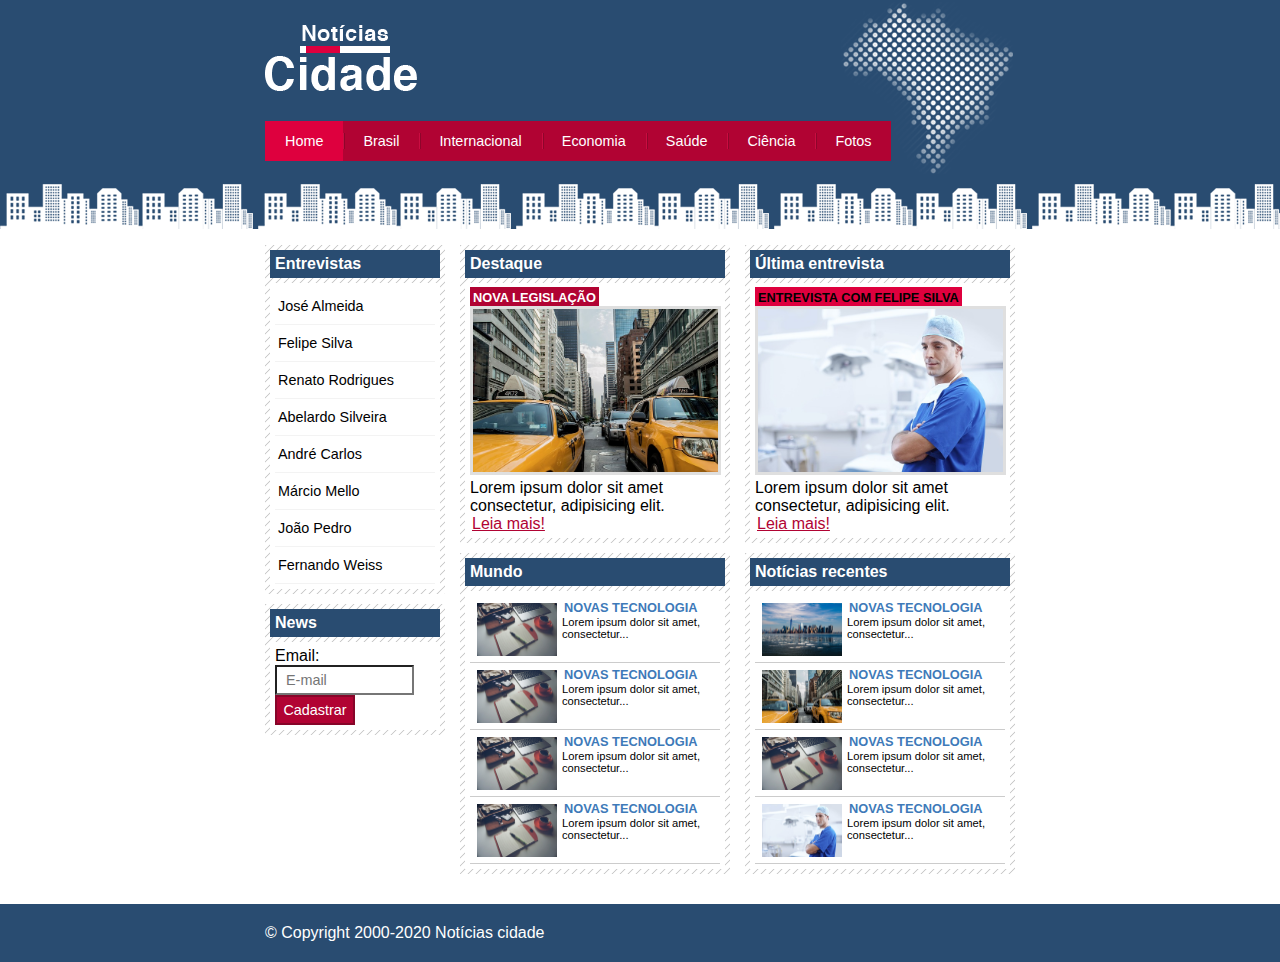
<file: index.html>
<!DOCTYPE html>
<html>

<head>
   <meta charset="utf-8">
   <meta name="viewport" content="width=device-width">
   <title>Notícias cidade - Seu site de notícias</title>
   <link href="style.css" rel="stylesheet" type="text/css" />
</head>

<body id="tres-colunas" class="home">
   <!-- Início container -->
   <div id="container">

      <!-- Início topo -->
      <div id="topo">
         <h1 class="logo">Notícias cidade</h1>
         <ul id="navegacao">
            <li class="primeiro">
               <a id="home" href="index.html">Home</a>
            </li>
            <li>
               <a id="brasil" href="brasil.html">Brasil</a>
            </li>
            <li>
               <a id="internacional" href="internacional.html">Internacional</a>
            </li>
            <li>
               <a id="economia" href="economia.html">Economia</a>
            </li>
            <li>
               <a id="saude" href="saude.html">Saúde</a>
            </li>
            <li>
               <a id="ciencia" href="ciencia.html">Ciência</a>
            </li>
            <li>
               <a id="fotos" href="fotos.html">Fotos</a>
            </li>
         </ul>
      </div>
      <!-- Fim topo -->

      <!-- Início conteudo -->
      <div id="conteudo">

         <!-- Inicio primario -->
         <div id="primario">

            <div class="caixa destaque">
               <h2>Destaque</h2>
               <div class="caixa-conteudo">
                  <h3>Nova legislação</h3>
                  <img class="imagem-principal" src="imagens/taxi.jpg" alt="taxi" width="100%">
                  <p>
                     Lorem ipsum dolor sit amet consectetur, adipisicing elit.
                  </p>
                  <a href="nova-legislacao.html">Leia mais!</a>
               </div>
            </div>

            <div class="caixa">
               <h2>Mundo</h2>
               <div class="caixa-conteudo">
                  <ul id="lista-noticias">
                     <li>
                        <a href="">
                           <img src="imagens/tecnologia.jpg" alt="tecnologia" width="80">
                           <h3>Novas tecnologia</h3>
                           <p>Lorem ipsum dolor sit amet, consectetur...</p>
                        </a>
                     </li>
                     <li>
                        <a href="">
                           <img src="imagens/tecnologia.jpg" alt="tecnologia" width="80">
                           <h3>Novas tecnologia</h3>
                           <p>Lorem ipsum dolor sit amet, consectetur...</p>
                        </a>
                     </li>
                     <li>
                        <a href="">
                           <img src="imagens/tecnologia.jpg" alt="tecnologia" width="80">
                           <h3>Novas tecnologia</h3>
                           <p>Lorem ipsum dolor sit amet, consectetur...</p>
                        </a>
                     </li>
                     <li>
                        <a href="">
                           <img src="imagens/tecnologia.jpg" alt="tecnologia" width="80">
                           <h3>Novas tecnologia</h3>
                           <p>Lorem ipsum dolor sit amet, consectetur...</p>
                        </a>
                     </li>
                  </ul>
               </div>
            </div>

         </div>
         <!-- Fim primário -->

         <!-- Inicio secundario -->
         <div id="secundario">

            <div class="caixa entrevista">
               <h2>Última entrevista</h2>
               <div class="caixa-conteudo">
                  <h3>Entrevista com felipe silva</h3>
                  <img class="imagem-principal" src="imagens/doutor.jpg" alt="doutor" width="100%">
                  <p>
                     Lorem ipsum dolor sit amet consectetur, adipisicing elit.
                  </p>
                  <a href="">Leia mais!</a>
               </div>
            </div>

            <div class="caixa">
               <h2>Notícias recentes</h2>
               <div class="caixa-conteudo">
                  <ul id="lista-noticias">
                     <li>
                        <a href="">
                           <img src="imagens/cidade.jpg" alt="cidade" width="80">
                           <h3>Novas tecnologia</h3>
                           <p>Lorem ipsum dolor sit amet, consectetur...</p>
                        </a>
                     </li>
                     <li>
                        <a href="">
                           <img src="imagens/taxi.jpg" alt="taxi" width="80">
                           <h3>Novas tecnologia</h3>
                           <p>Lorem ipsum dolor sit amet, consectetur...</p>
                        </a>
                     </li>
                     <li>
                        <a href="">
                           <img src="imagens/tecnologia.jpg" alt="tecnologia" width="80">
                           <h3>Novas tecnologia</h3>
                           <p>Lorem ipsum dolor sit amet, consectetur...</p>
                        </a>
                     </li>
                     <li>
                        <a href="">
                           <img src="imagens/doutor.jpg" alt="doutor" width="80">
                           <h3>Novas tecnologia</h3>
                           <p>Lorem ipsum dolor sit amet, consectetur...</p>
                        </a>
                     </li>
                  </ul>
               </div>
            </div>

         </div>
         <!-- Fim secundario -->

         <!-- Início lateral -->
         <div id="lateral">
            <div class="caixa">
               <h2>Entrevistas</h2>
               <div class="caixa-conteudo">
                  <ul>
                     <li> <a href="">José Almeida</a></li>
                     <li> <a href="">Felipe Silva</a></li>
                     <li> <a href="">Renato Rodrigues</a></li>
                     <li> <a href="">Abelardo Silveira</a></li>
                     <li> <a href="">André Carlos</a></li>
                     <li> <a href="">Márcio Mello</a></li>
                     <li> <a href="">João Pedro</a></li>
                     <li> <a href="">Fernando Weiss</a></li>
                  </ul>
               </div>
            </div>

            <div class="caixa">
               <h2>News</h2>
               <div class="caixa-conteudo">

                  <form>
                     <div>
                        <label for="email">Email:</label>
                        <input type="text" name="email" id="email" placeholder=" E-mail">
                        <div>
                           <input class="submit" type="submit" value="Cadastrar">
                        </div>
                     </div>
                  </form>

               </div>
            </div>

         </div>
         <!-- Fim lateral -->

      </div>
      <!-- Fim conteudo -->


   </div>
   <!-- Fim container -->

   <div id="container-rodape" style="clear: both;">
      <div id="rodape">
         &copy; Copyright 2000-2020 Notícias cidade
      </div>
   </div>

</body>

</html>
</file>
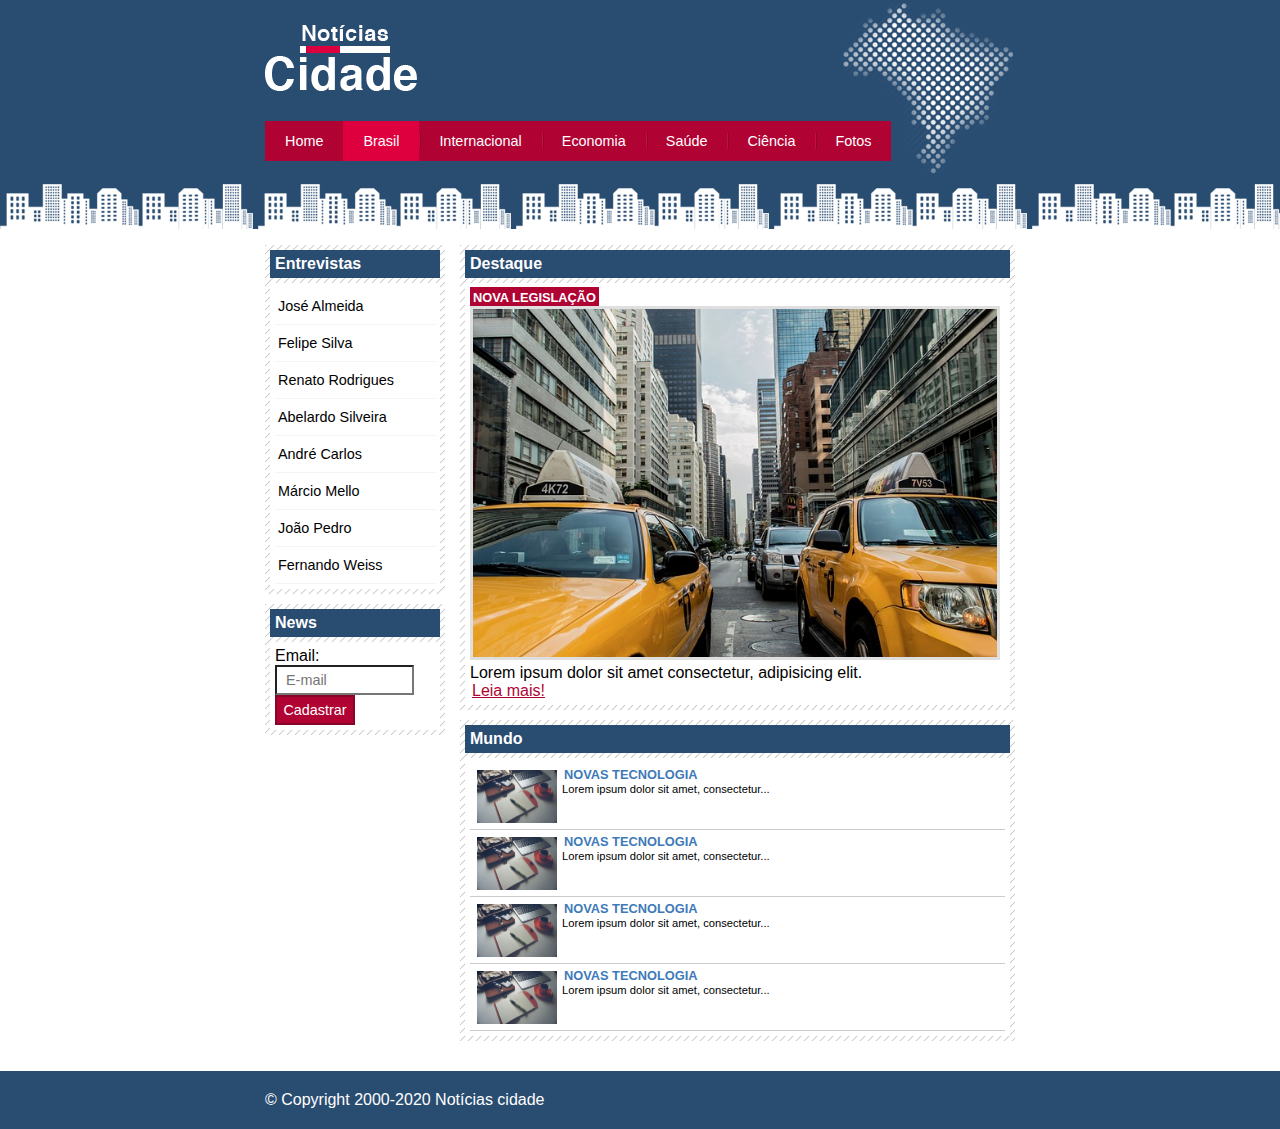
<file: brasil.html>
<!DOCTYPE html>
<html>

<head>
   <meta charset="utf-8">
   <meta name="viewport" content="width=device-width">
   <title>Notícias cidade - Seu site de notícias</title>
   <link href="style.css" rel="stylesheet" type="text/css" />
</head>

<body id="duas-colunas" class="brasil">
   <!-- Início container -->
   <div id="container">

      <!-- Início topo -->
      <div id="topo">
         <h1 class="logo">Notícias cidade</h1>
         <ul id="navegacao">
            <li class="primeiro">
               <a id="home" href="index.html">Home</a>
            </li>
            <li>
               <a id="brasil" href="brasil.html">Brasil</a>
            </li>
            <li>
               <a id="internacional" href="internacional.html">Internacional</a>
            </li>
            <li>
               <a id="economia" href="economia.html">Economia</a>
            </li>
            <li>
               <a id="saude" href="saude.html">Saúde</a>
            </li>
            <li>
               <a id="ciencia" href="ciencia.html">Ciência</a>
            </li>
            <li>
               <a id="fotos" href="fotos.html">Fotos</a>
            </li>
         </ul>
      </div>
      <!-- Fim topo -->

      <!-- Início conteudo -->
      <div id="conteudo">

         <!-- Inicio primario -->
         <div id="primario">

            <div class="caixa destaque">
               <h2>Destaque</h2>
               <div class="caixa-conteudo">
                  <h3>Nova legislação</h3>
                  <img class="imagem-principal" src="imagens/taxi.jpg" alt="taxi" width="100%">
                  <p>
                     Lorem ipsum dolor sit amet consectetur, adipisicing elit.
                  </p>
                  <a href="">Leia mais!</a>
               </div>
            </div>

            <div class="caixa">
               <h2>Mundo</h2>
               <div class="caixa-conteudo">
                  <ul id="lista-noticias">
                     <li>
                        <a href="">
                           <img src="imagens/tecnologia.jpg" alt="tecnologia" width="80">
                           <h3>Novas tecnologia</h3>
                           <p>Lorem ipsum dolor sit amet, consectetur...</p>
                        </a>
                     </li>
                     <li>
                        <a href="">
                           <img src="imagens/tecnologia.jpg" alt="tecnologia" width="80">
                           <h3>Novas tecnologia</h3>
                           <p>Lorem ipsum dolor sit amet, consectetur...</p>
                        </a>
                     </li>
                     <li>
                        <a href="">
                           <img src="imagens/tecnologia.jpg" alt="tecnologia" width="80">
                           <h3>Novas tecnologia</h3>
                           <p>Lorem ipsum dolor sit amet, consectetur...</p>
                        </a>
                     </li>
                     <li>
                        <a href="">
                           <img src="imagens/tecnologia.jpg" alt="tecnologia" width="80">
                           <h3>Novas tecnologia</h3>
                           <p>Lorem ipsum dolor sit amet, consectetur...</p>
                        </a>
                     </li>
                  </ul>
               </div>
            </div>

         </div>
         <!-- Fim primário -->

         <!-- Início lateral -->
         <div id="lateral">
            <div class="caixa">
               <h2>Entrevistas</h2>
               <div class="caixa-conteudo">
                  <ul>
                     <li> <a href="">José Almeida</a></li>
                     <li> <a href="">Felipe Silva</a></li>
                     <li> <a href="">Renato Rodrigues</a></li>
                     <li> <a href="">Abelardo Silveira</a></li>
                     <li> <a href="">André Carlos</a></li>
                     <li> <a href="">Márcio Mello</a></li>
                     <li> <a href="">João Pedro</a></li>
                     <li> <a href="">Fernando Weiss</a></li>
                  </ul>
               </div>
            </div>

            <div class="caixa">
               <h2>News</h2>
               <div class="caixa-conteudo">

                  <form>
                     <div>
                        <label for="email">Email:</label>
                        <input type="text" name="email" id="email" placeholder=" E-mail">
                        <div>
                           <input class="submit" type="submit" value="Cadastrar">
                        </div>
                     </div>
                  </form>

               </div>
            </div>

         </div>
         <!-- Fim lateral -->

      </div>
      <!-- Fim conteudo -->


   </div>
   <!-- Fim container -->

   <div id="container-rodape" style="clear: both;">
      <div id="rodape">
         &copy; Copyright 2000-2020 Notícias cidade
      </div>
   </div>

</body>

</html>
</file>
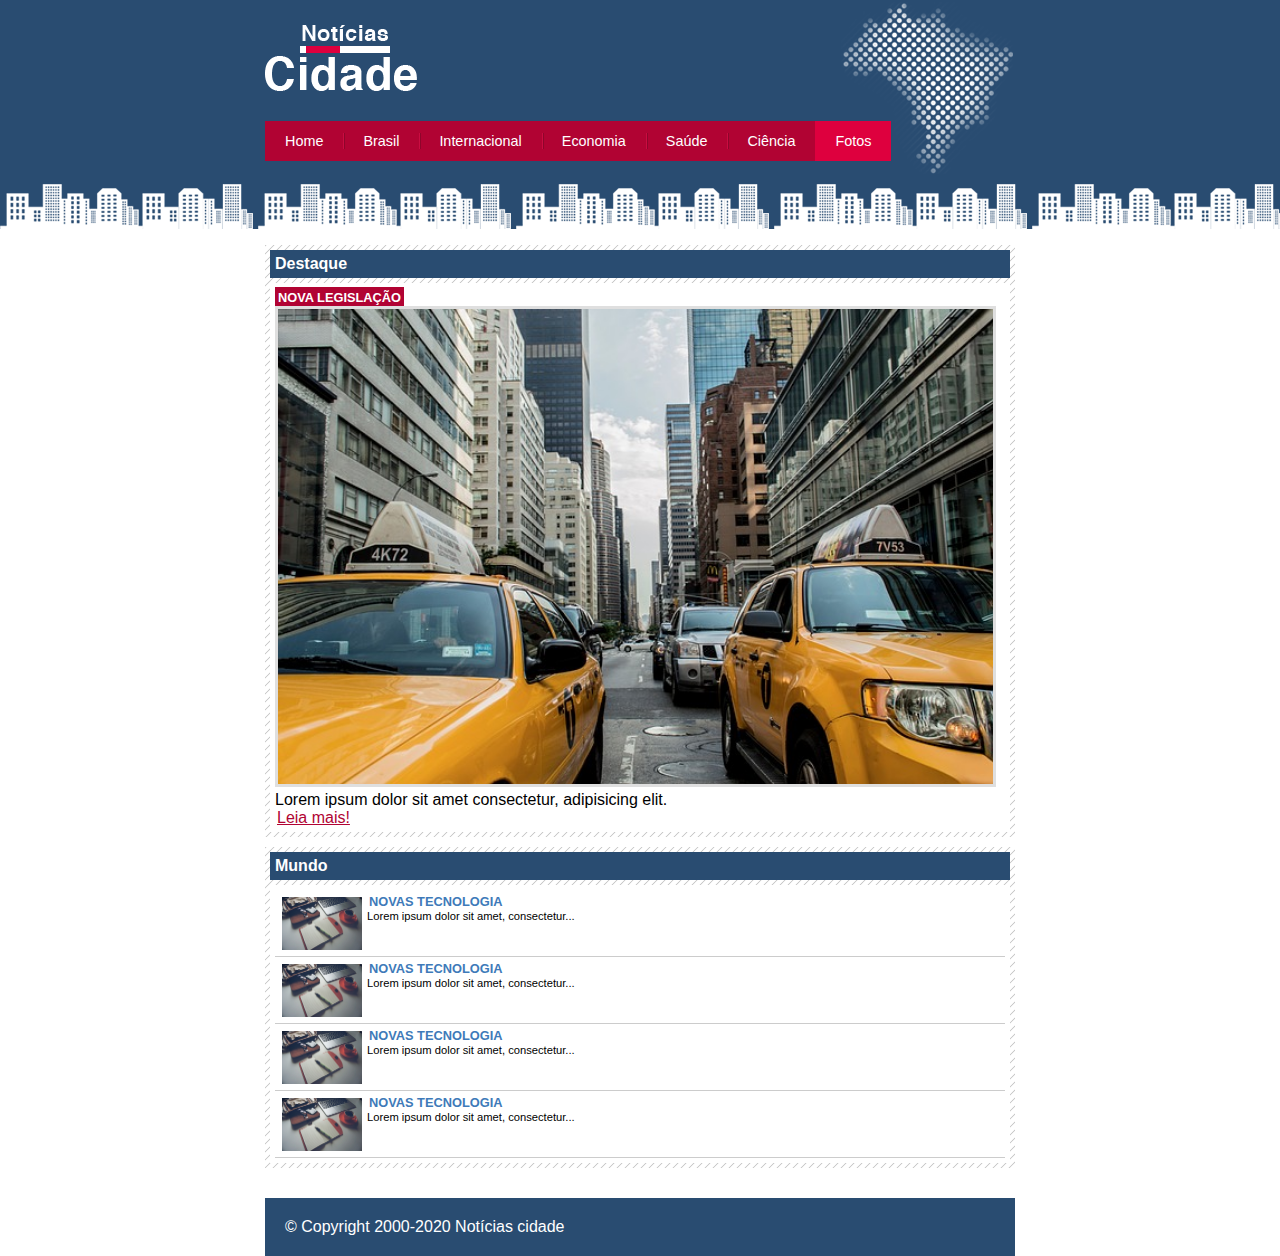
<file: fotos.html>
<!DOCTYPE html>
<html>

<head>
   <meta charset="utf-8">
   <meta name="viewport" content="width=device-width">
   <title>Notícias cidade - Seu site de notícias</title>
   <link href="style.css" rel="stylesheet" type="text/css" />
</head>

<body id="uma-coluna" class="fotos">
   <!-- Início container -->
   <div id="container">

      <!-- Início topo -->
      <div id="topo">
         <h1 class="logo">Notícias cidade</h1>
         <ul id="navegacao">
            <li class="primeiro">
               <a id="home" href="index.html">Home</a>
            </li>
            <li>
               <a id="brasil" href="brasil.html">Brasil</a>
            </li>
            <li>
               <a id="internacional" href="internacional.html">Internacional</a>
            </li>
            <li>
               <a id="economia" href="economia.html">Economia</a>
            </li>
            <li>
               <a id="saude" href="saude.html">Saúde</a>
            </li>
            <li>
               <a id="ciencia" href="ciencia.html">Ciência</a>
            </li>
            <li>
               <a id="fotos" href="fotos.html">Fotos</a>
            </li>
         </ul>
      </div>
      <!-- Fim topo -->

      <!-- Início conteudo -->
      <div id="conteudo">

         <!-- Inicio primario -->
         <div id="primario">

            <div class="caixa destaque">
               <h2>Destaque</h2>
               <div class="caixa-conteudo">
                  <h3>Nova legislação</h3>
                  <img class="imagem-principal" src="imagens/taxi.jpg" alt="taxi" width="100%">
                  <p>
                     Lorem ipsum dolor sit amet consectetur, adipisicing elit.
                  </p>
                  <a href="">Leia mais!</a>
               </div>
            </div>

            <div class="caixa">
               <h2>Mundo</h2>
               <div class="caixa-conteudo">
                  <ul id="lista-noticias">
                     <li>
                        <a href="">
                           <img src="imagens/tecnologia.jpg" alt="tecnologia" width="80">
                           <h3>Novas tecnologia</h3>
                           <p>Lorem ipsum dolor sit amet, consectetur...</p>
                        </a>
                     </li>
                     <li>
                        <a href="">
                           <img src="imagens/tecnologia.jpg" alt="tecnologia" width="80">
                           <h3>Novas tecnologia</h3>
                           <p>Lorem ipsum dolor sit amet, consectetur...</p>
                        </a>
                     </li>
                     <li>
                        <a href="">
                           <img src="imagens/tecnologia.jpg" alt="tecnologia" width="80">
                           <h3>Novas tecnologia</h3>
                           <p>Lorem ipsum dolor sit amet, consectetur...</p>
                        </a>
                     </li>
                     <li>
                        <a href="">
                           <img src="imagens/tecnologia.jpg" alt="tecnologia" width="80">
                           <h3>Novas tecnologia</h3>
                           <p>Lorem ipsum dolor sit amet, consectetur...</p>
                        </a>
                     </li>
                  </ul>
               </div>
            </div>

         </div>
         <!-- Fim primário -->
         
   </div>
   <!-- Fim container -->

   <div id="container-rodape" style="clear: both;">
      <div id="rodape">
         &copy; Copyright 2000-2020 Notícias cidade
      </div>
   </div>

</body>

</html>
</file>
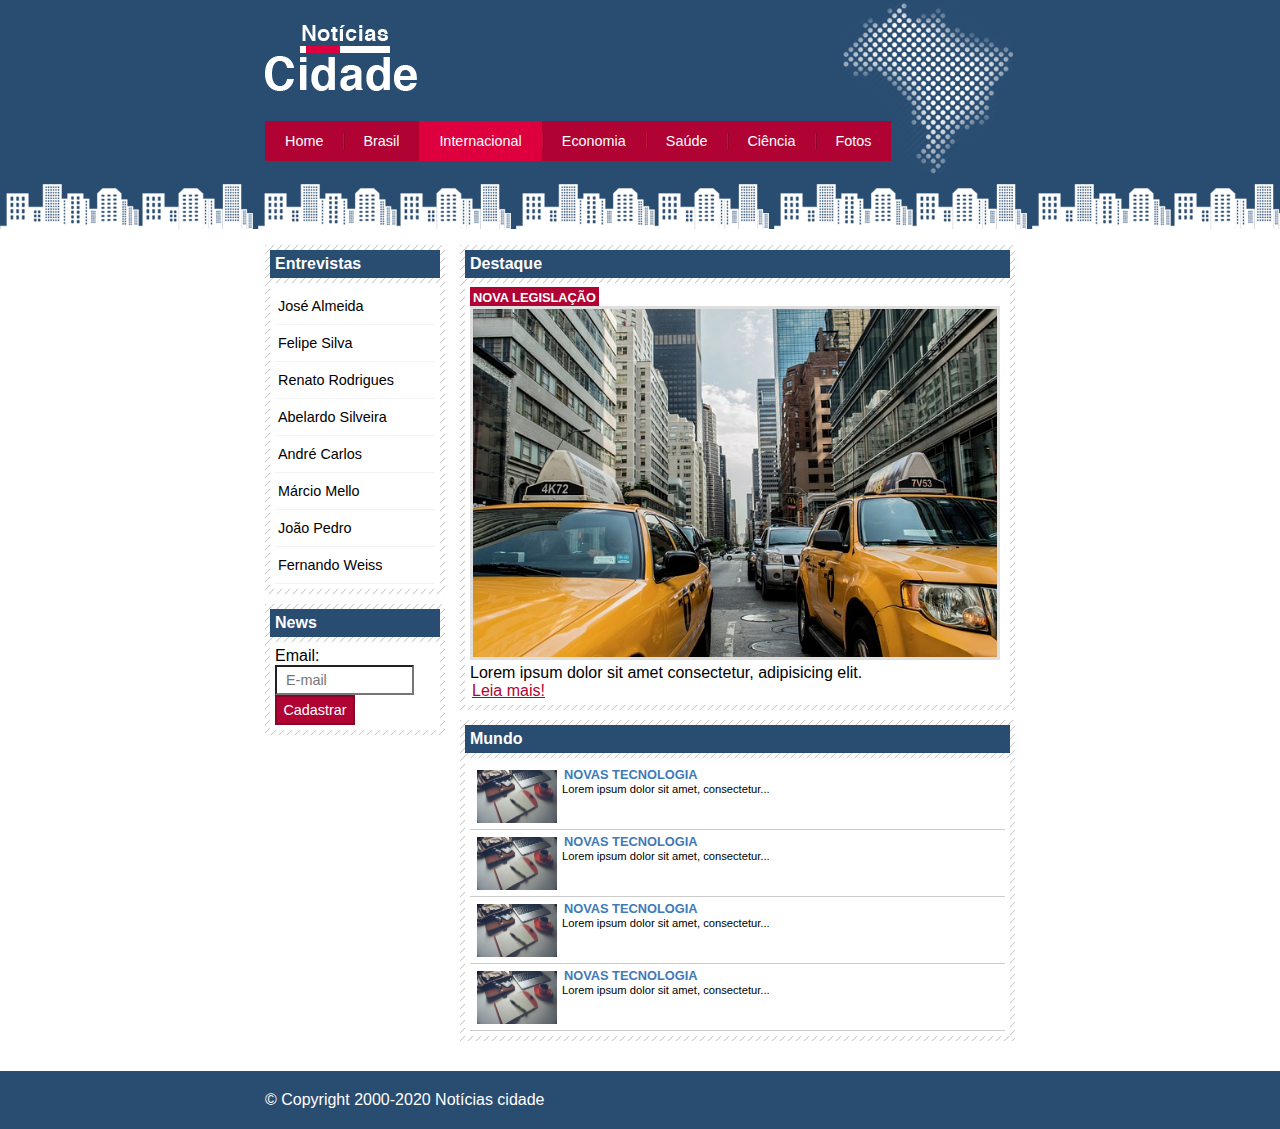
<file: internacional.html>
<!DOCTYPE html>
<html>

<head>
   <meta charset="utf-8">
   <meta name="viewport" content="width=device-width">
   <title>Notícias cidade - Seu site de notícias</title>
   <link href="style.css" rel="stylesheet" type="text/css" />
</head>

<body id="duas-colunas" class="internacional">
   <!-- Início container -->
   <div id="container">

      <!-- Início topo -->
      <div id="topo">
         <h1 class="logo">Notícias cidade</h1>
         <ul id="navegacao">
            <li class="primeiro">
               <a id="home" href="index.html">Home</a>
            </li>
            <li>
               <a id="brasil" href="brasil.html">Brasil</a>
            </li>
            <li>
               <a id="internacional" href="internacional.html">Internacional</a>
            </li>
            <li>
               <a id="economia" href="economia.html">Economia</a>
            </li>
            <li>
               <a id="saude" href="saude.html">Saúde</a>
            </li>
            <li>
               <a id="ciencia" href="ciencia.html">Ciência</a>
            </li>
            <li>
               <a id="fotos" href="fotos.html">Fotos</a>
            </li>
         </ul>
      </div>
      <!-- Fim topo -->

      <!-- Início conteudo -->
      <div id="conteudo">

         <!-- Inicio primario -->
         <div id="primario">

            <div class="caixa destaque">
               <h2>Destaque</h2>
               <div class="caixa-conteudo">
                  <h3>Nova legislação</h3>
                  <img class="imagem-principal" src="imagens/taxi.jpg" alt="taxi" width="100%">
                  <p>
                     Lorem ipsum dolor sit amet consectetur, adipisicing elit.
                  </p>
                  <a href="">Leia mais!</a>
               </div>
            </div>

            <div class="caixa">
               <h2>Mundo</h2>
               <div class="caixa-conteudo">
                  <ul id="lista-noticias">
                     <li>
                        <a href="">
                           <img src="imagens/tecnologia.jpg" alt="tecnologia" width="80">
                           <h3>Novas tecnologia</h3>
                           <p>Lorem ipsum dolor sit amet, consectetur...</p>
                        </a>
                     </li>
                     <li>
                        <a href="">
                           <img src="imagens/tecnologia.jpg" alt="tecnologia" width="80">
                           <h3>Novas tecnologia</h3>
                           <p>Lorem ipsum dolor sit amet, consectetur...</p>
                        </a>
                     </li>
                     <li>
                        <a href="">
                           <img src="imagens/tecnologia.jpg" alt="tecnologia" width="80">
                           <h3>Novas tecnologia</h3>
                           <p>Lorem ipsum dolor sit amet, consectetur...</p>
                        </a>
                     </li>
                     <li>
                        <a href="">
                           <img src="imagens/tecnologia.jpg" alt="tecnologia" width="80">
                           <h3>Novas tecnologia</h3>
                           <p>Lorem ipsum dolor sit amet, consectetur...</p>
                        </a>
                     </li>
                  </ul>
               </div>
            </div>

         </div>
         <!-- Fim primário -->

         <!-- Início lateral -->
         <div id="lateral">
            <div class="caixa">
               <h2>Entrevistas</h2>
               <div class="caixa-conteudo">
                  <ul>
                     <li> <a href="">José Almeida</a></li>
                     <li> <a href="">Felipe Silva</a></li>
                     <li> <a href="">Renato Rodrigues</a></li>
                     <li> <a href="">Abelardo Silveira</a></li>
                     <li> <a href="">André Carlos</a></li>
                     <li> <a href="">Márcio Mello</a></li>
                     <li> <a href="">João Pedro</a></li>
                     <li> <a href="">Fernando Weiss</a></li>
                  </ul>
               </div>
            </div>

            <div class="caixa">
               <h2>News</h2>
               <div class="caixa-conteudo">

                  <form>
                     <div>
                        <label for="email">Email:</label>
                        <input type="text" name="email" id="email" placeholder=" E-mail">
                        <div>
                           <input class="submit" type="submit" value="Cadastrar">
                        </div>
                     </div>
                  </form>

               </div>
            </div>

         </div>
         <!-- Fim lateral -->

      </div>
      <!-- Fim conteudo -->


   </div>
   <!-- Fim container -->

   <div id="container-rodape" style="clear: both;">
      <div id="rodape">
         &copy; Copyright 2000-2020 Notícias cidade
      </div>
   </div>
</body>

</html>
</file>
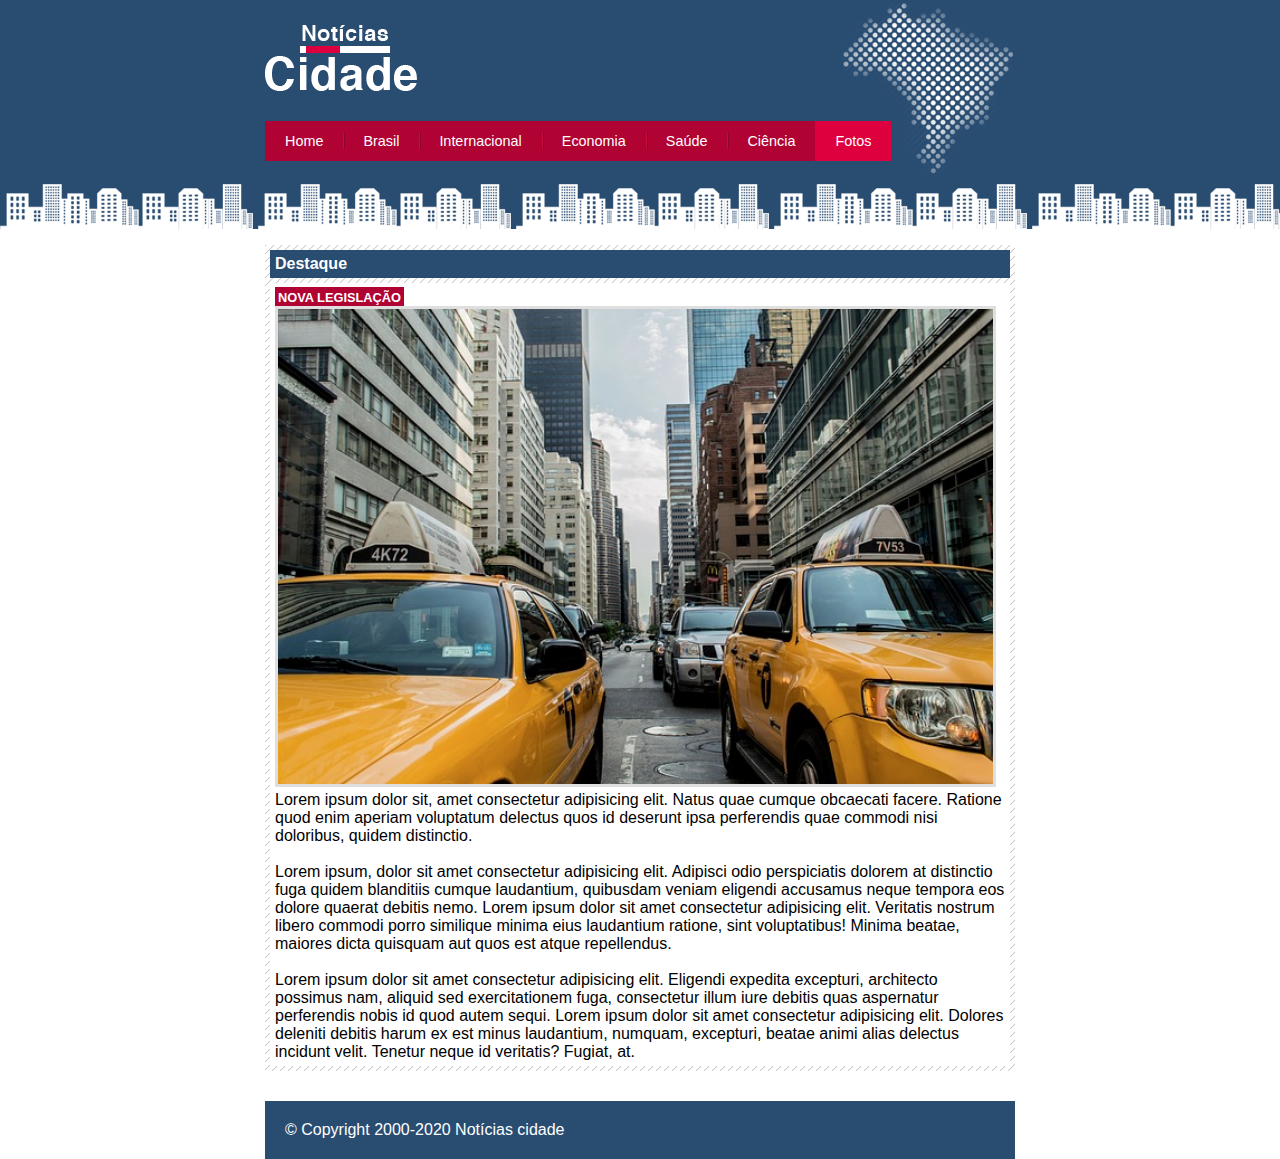
<file: nova-legislacao.html>
<!DOCTYPE html>
<html>

<head>
   <meta charset="utf-8">
   <meta name="viewport" content="width=device-width">
   <title>Notícias cidade - Seu site de notícias</title>
   <link href="style.css" rel="stylesheet" type="text/css" />
</head>

<body id="uma-coluna" class="fotos">
   <!-- Início container -->
   <div id="container">

      <!-- Início topo -->
      <div id="topo">
         <h1 class="logo">Notícias cidade</h1>
         <ul id="navegacao">
            <li class="primeiro">
               <a id="home" href="index.html">Home</a>
            </li>
            <li>
               <a id="brasil" href="brasil.html">Brasil</a>
            </li>
            <li>
               <a id="internacional" href="internacional.html">Internacional</a>
            </li>
            <li>
               <a id="economia" href="economia.html">Economia</a>
            </li>
            <li>
               <a id="saude" href="saude.html">Saúde</a>
            </li>
            <li>
               <a id="ciencia" href="ciencia.html">Ciência</a>
            </li>
            <li>
               <a id="fotos" href="fotos.html">Fotos</a>
            </li>
         </ul>
      </div>
      <!-- Fim topo -->

      <!-- Início conteudo -->
      <div id="conteudo">

         <!-- Inicio primario -->
         <div id="primario">

            <div class="caixa destaque">
               <h2>Destaque</h2>
               <div class="caixa-conteudo">
                  <h3>Nova legislação</h3>
                  <img class="imagem-principal" src="imagens/taxi.jpg" alt="taxi" width="100%">
                  <p>
               Lorem ipsum dolor sit, amet consectetur adipisicing elit. Natus quae cumque obcaecati facere. Ratione quod enim aperiam voluptatum delectus quos id deserunt ipsa perferendis quae commodi nisi doloribus, quidem distinctio.
                  </p>
                  <br>
                  <p>
                     Lorem ipsum, dolor sit amet consectetur adipisicing elit. Adipisci odio perspiciatis dolorem at distinctio fuga quidem blanditiis cumque laudantium, quibusdam veniam eligendi accusamus neque tempora eos dolore quaerat debitis nemo. Lorem ipsum dolor sit amet consectetur adipisicing elit. Veritatis nostrum libero commodi porro similique minima eius laudantium ratione, sint voluptatibus! Minima beatae, maiores dicta quisquam aut quos est atque repellendus.
                  </p>
                  <br>
                  <p>
                     Lorem ipsum dolor sit amet consectetur adipisicing elit. Eligendi expedita excepturi, architecto possimus nam, aliquid sed exercitationem fuga, consectetur illum iure debitis quas aspernatur perferendis nobis id quod autem sequi.
                     Lorem ipsum dolor sit amet consectetur adipisicing elit. Dolores deleniti debitis harum ex est minus laudantium, numquam, excepturi, beatae animi alias delectus incidunt velit. Tenetur neque id veritatis? Fugiat, at.
                  </p>
               </div>
            </div>

         <!-- Fim primário -->

         </div>
   <!-- Fim container -->
   </div>
      
   <div id="container-rodape" style="clear: both;">
      <div id="rodape">
         &copy; Copyright 2000-2020 Notícias cidade
      </div>
   </div>
</body>

</html>
</file>
<file: style.css>
/*****************
Estrutura do site 
******************/
* {
   margin: 0;
   padding: 0;
}

body {
   font-family: "Trebuche MS", Helvetica, sans-serif;
   background: #fff url(/imagens/fundo.png) repeat-x;
}

#container {
   width: 750px;
   margin: 0 auto;
   /* border: 1px solid red; */
}

#topo {
   height: 150px;
   background: url(/imagens/detalhe-topo.png) no-repeat right top;
   /* border: 1px solid red; */
   padding-top: 25px;
}

.logo {
   width: 152px;
   height: 66px;
   background: url(/imagens/logo.png) no-repeat center;
   text-indent: -5000px;
}

/*********************
Barra de navegação 
*********************/
a:link, a:visited{
   color: #b10333;
   padding: 2px;
}

a:hover{
   color:#e50040;
}

ul {
   margin: 0;
   padding: 0;
   list-style: none;
}

#topo ul {
   margin-top: 30px;
   background: #b10333;
   float: left;
}

#topo ul li {
   float: left;
}

#topo ul a {
   font-size: 0.9em;
   display: block;
   color: #fff;
   text-decoration: none;
   padding: 5px 20px;
   line-height: 30px;
   background: url(/imagens/divisor.png) no-repeat left center;
}

#topo ul .primeiro a {
   background: none;
}

#topo ul a:hover {
   color: #69001d;
}

body.home #navegacao a#home,
body.brasil #navegacao a#brasil,
body.internacional #navegacao a#internacional,
body.fotos #navegacao a#fotos {
   color: #fff;
   background: #de003e;
   cursor: text;

}

/**********************************
Configura layout de três colunas 
***********************************/

#conteudo {
   margin-top: 60px;
   background: #f5f5f5;
}

#lateral {
   width: 180px;
   float: left;
   /* background: yellow; */
   margin: 0 0 20px -750px;
}

#tres-colunas #primario {
   width: 270px;
   float: left;
   margin: 0 0 20px 195px;
}

#duas-colunas #primario {
   width: 555px;
   float: left;
   margin: 0 0 20px 195px;
}

#uma-coluna #primario {
   width: 750px;
   float: left;
   margin: 0 0 20px 0;
}

#secundario {
   width: 270px;
   float: left;
   margin: 0 0 20px 15px;
}

/* Caixa */
.caixa{
   margin: 10px 0;
   padding: 5px;
   background: #f3f3f3 url(imagens/fundo-caixa.png);
}

h2{
   font-size: 1em;
   background: #294c71;
   color: #fff;
   padding: 5px;
}

.caixa-conteudo{
   background: #fff;
   padding: 5px;
   margin-top: 5px;
}

/* Formatar menus laterais 
*/
#lateral ul a{
   font-size: 0.9em;
   padding: 3px;
   display: block;
   line-height: 30px;
   color: #000;
   text-decoration: none;
   border-bottom: 1px solid #f3f3f3;
}

#lateral ul a:hover{
   color: #a1a1a1;
   background: #f9f9f9 url(imagens/marcador.png) no-repeat left;
   padding-left: 20px;
}

/* Formatando formulários
*/
label{
   display: block;
   cursor: pointer;
}

input{
   padding: 5px;
   width: 125px;
   font-size: 0.9em;
   background-color: #fff;
}

input.submit{
   width: 80px;
   color: #fff;
   background-color:#b10333;
   border: 2px solid #870529;
}

/* Formatando imagens */

img.imagem-principal{
   width: 98%;
   border: 3px solid #dfdfdf;
}

/* Formatando cabeçalhos */
h3{
   text-transform: uppercase;
   display: inline;
   font-size: 0.8em;
   padding: 3px;
}

.destaque h3{
   background-color:#b10333;
   color: #fff;
}

.entrevista h3{
   background: #de003e;
}

/* Formatando lista de notícias
*/
#lista-noticias li{
   padding: 2px;
   border-bottom: 1px solid #ccc;
   height: 62px;
}

#lista-noticias li a img{
   float: left;
   margin: 5px;
}

#lista-noticias li a{
   text-decoration: none;
}

#lista-noticias li a h3{
   font-size: 0.8em;
   padding: 0;
   color: #3e7ab9;
}

#lista-noticias li a p{
   font-size: 0.7em;
   color:#000;
}

#lista-noticias li:hover{
   background: #eee;
   cursor: pointer;
}

/* Rodape */
#container-rodape {
   background: #294c71;
   padding: 20px;
}

#rodape {
   width: 750px;
   margin: 0 auto;
   color: #fff;
}
</file>
